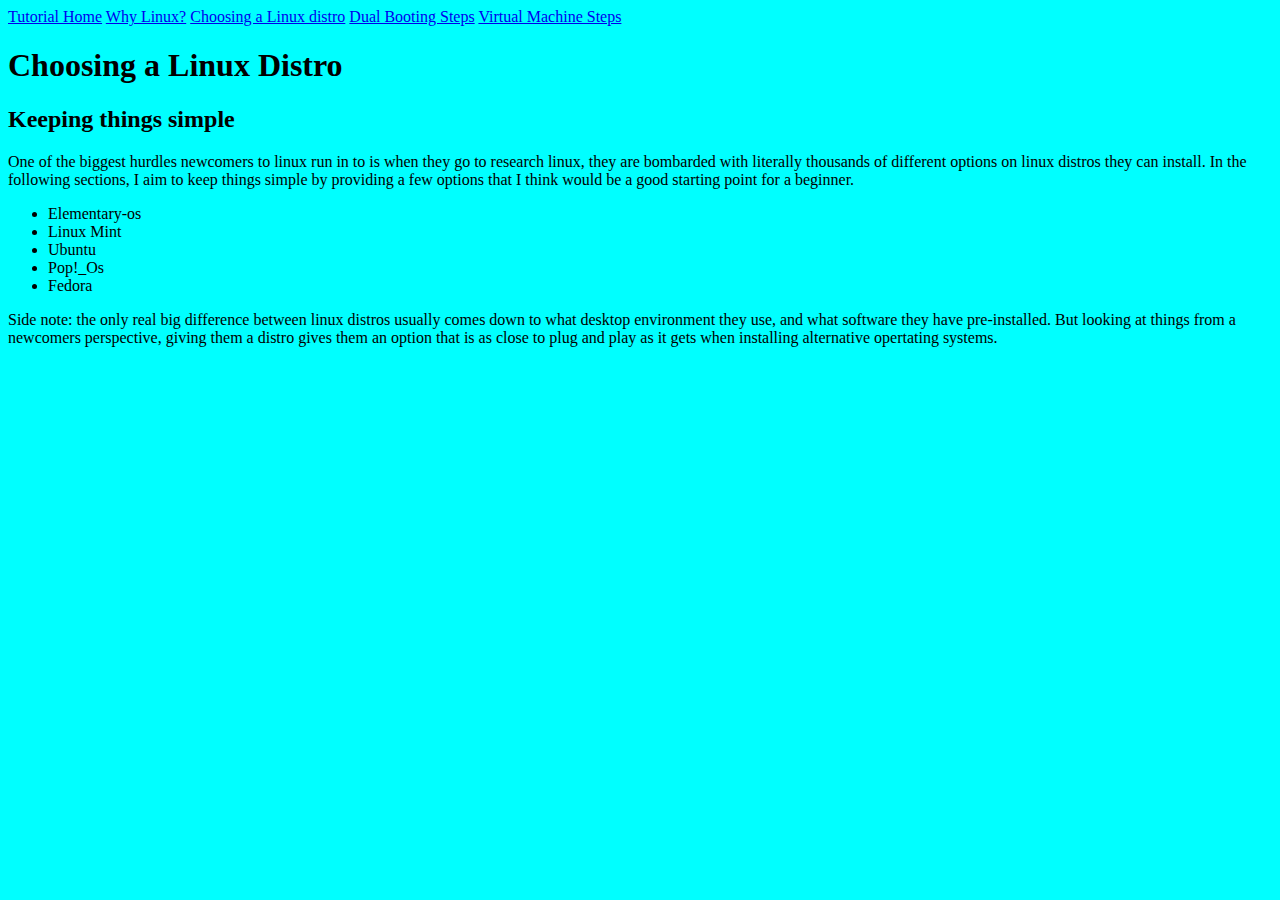
<file: choose-distro.html>
<!DOCTYPE html>
<head>
    <title>Choosing a linux distribution</title>
    <link rel="stylesheet" href="style.css">
</head>
<body>
    <nav>
        <a href="index.html">Tutorial Home</a>
        <a href="why-linux.html">Why Linux?</a>
        <a href="choose-distro.html">Choosing a Linux distro</a>
        <a href="dual-booting-steps.html">Dual Booting Steps</a>
        <a href="virtual-machine-steps.html">Virtual Machine Steps</a>
    </nav>
    <h1>Choosing a Linux Distro</h1>
    <h2>Keeping things simple</h2>
    <p>
        One of the biggest hurdles newcomers to linux run in to is when they go to research
        linux, they are bombarded with literally thousands of different options on linux distros
        they can install. In the following sections, I aim to keep things simple by providing a 
        few options that I think would be a good starting point for a beginner.
    </p>
    <ul>
        <li>Elementary-os</li>
        <li>Linux Mint</li>
        <li>Ubuntu</li>
        <li>Pop!_Os</li>
        <li>Fedora</li>
    </ul>
    <p>
        Side note: the only real big difference between linux distros usually comes down 
        to what desktop environment they use, and what software they have pre-installed. 
        But looking at things from a newcomers perspective, giving them a distro gives them
        an option that is as close to plug and play as it gets when installing alternative
        opertating systems. 
    </p>

</body>
</file>
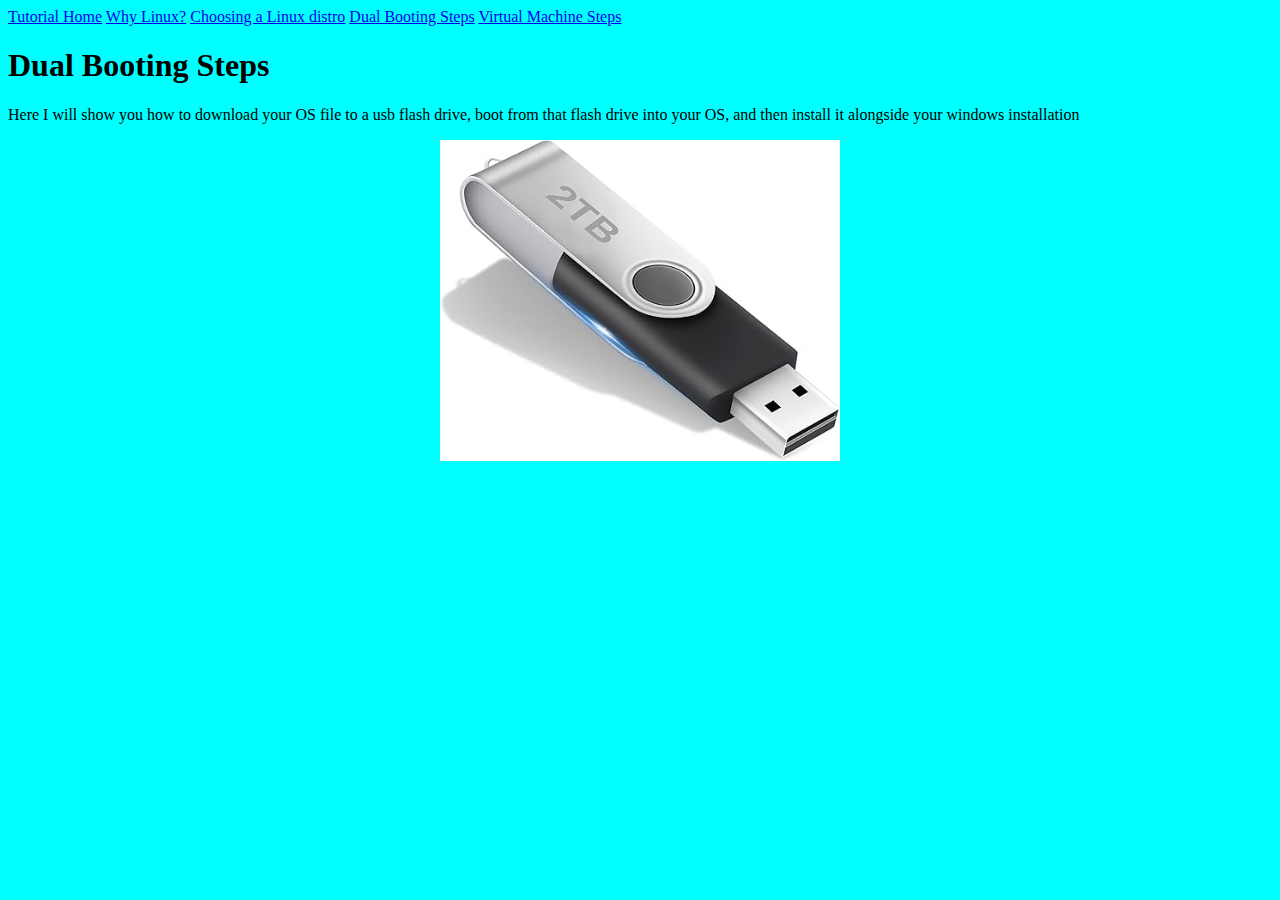
<file: dual-booting-steps.html>
<!DOCTYPE html>
<html lang="en">
    <head>
        <title>Dual booting steps</title>
        <link rel="stylesheet" href="style.css">
    </head>
    <body>
        <nav>
            <a href="index.html">Tutorial Home</a>
            <a href="why-linux.html">Why Linux?</a>
            <a href="choose-distro.html">Choosing a Linux distro</a>
            <a href="dual-booting-steps.html">Dual Booting Steps</a>
            <a href="virtual-machine-steps.html">Virtual Machine Steps</a>
        </nav>
        <h1>Dual Booting Steps</h1>
        <p>
            Here I will show you how to download your OS file to a usb flash drive, boot 
            from that flash drive into your OS, and then install it alongside your windows
            installation
        </p>
        <img src="images/flash_drive.jpg"
        alt="A usb flash drive"
        style="display: block; margin: 0 auto; width: 400px; height: auto;" >
    </body>
</html>
</file>
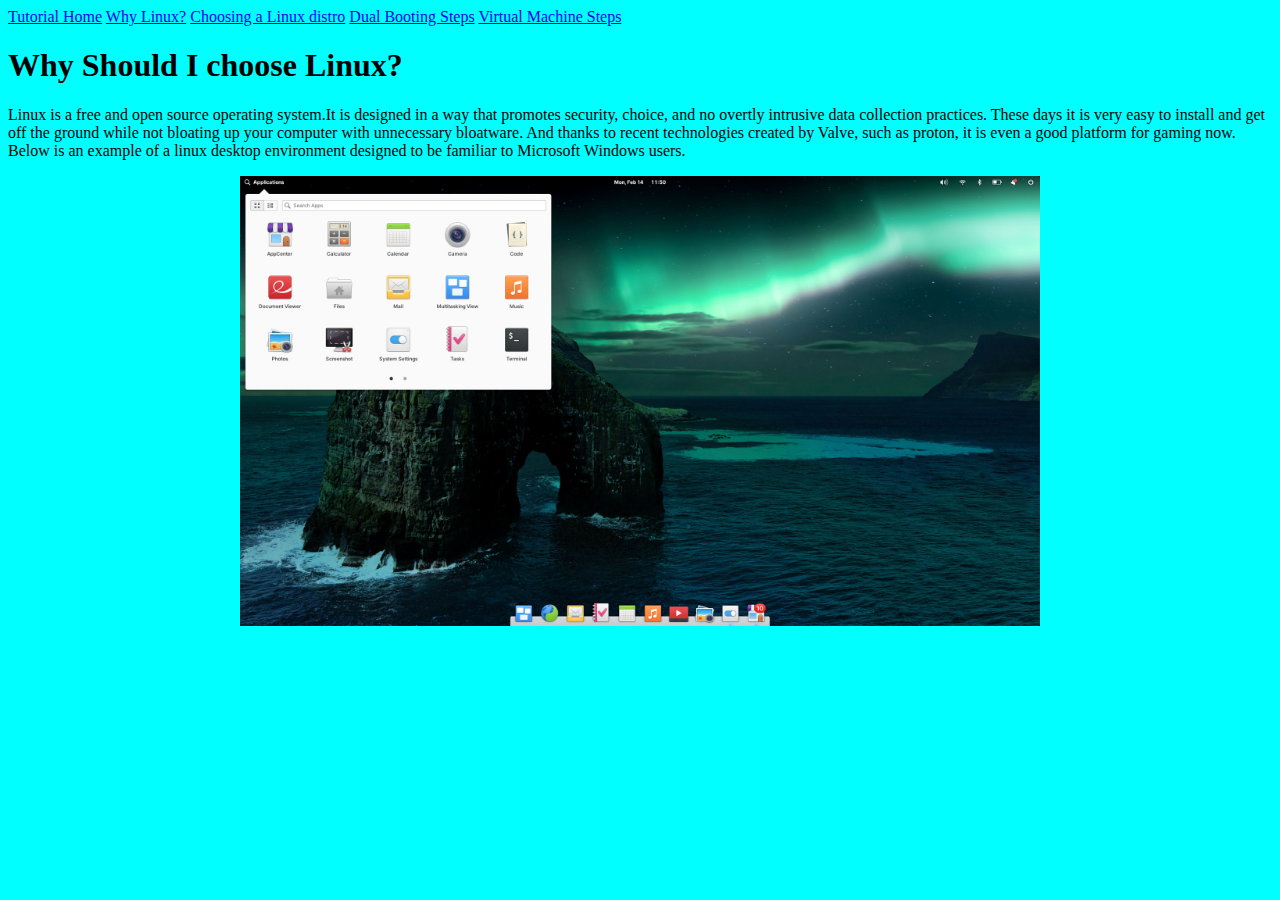
<file: why-linux.html>
<!DOCTYPE html>
<html lang="en">
    <head>
        <title>Why-Linux?</title>
        <link rel="stylesheet" href="style.css">
    </head>
    <body>
        <nav>
            <a href="index.html">Tutorial Home</a>
            <a href="why-linux.html">Why Linux?</a>
            <a href="choose-distro.html">Choosing a Linux distro</a>
            <a href="dual-booting-steps.html">Dual Booting Steps</a>
            <a href="virtual-machine-steps.html">Virtual Machine Steps</a>
        </nav>
        <h1>Why Should I choose Linux?</h1>
        <p>
            Linux is a free and open source operating system.It is designed
            in a way that promotes security, choice, and no overtly intrusive
            data collection practices. These days it is very easy to install
            and get off the ground while not bloating up your computer with
            unnecessary bloatware. And thanks to recent technologies created
            by Valve, such as proton, it is even a good platform for gaming now.
            Below is an example of a linux desktop environment designed to be 
            familiar to Microsoft Windows users.
        </p>
        <img src="images/elementary-os.jpg" 
        alt="Elemetary OS Desktop" 
        style="display: block; margin: 0 auto; width: 800px; height: auto;" >


    </body>
</html>
</file>
<file: style.css>
body {
    background-color: aqua;
}
</file>
